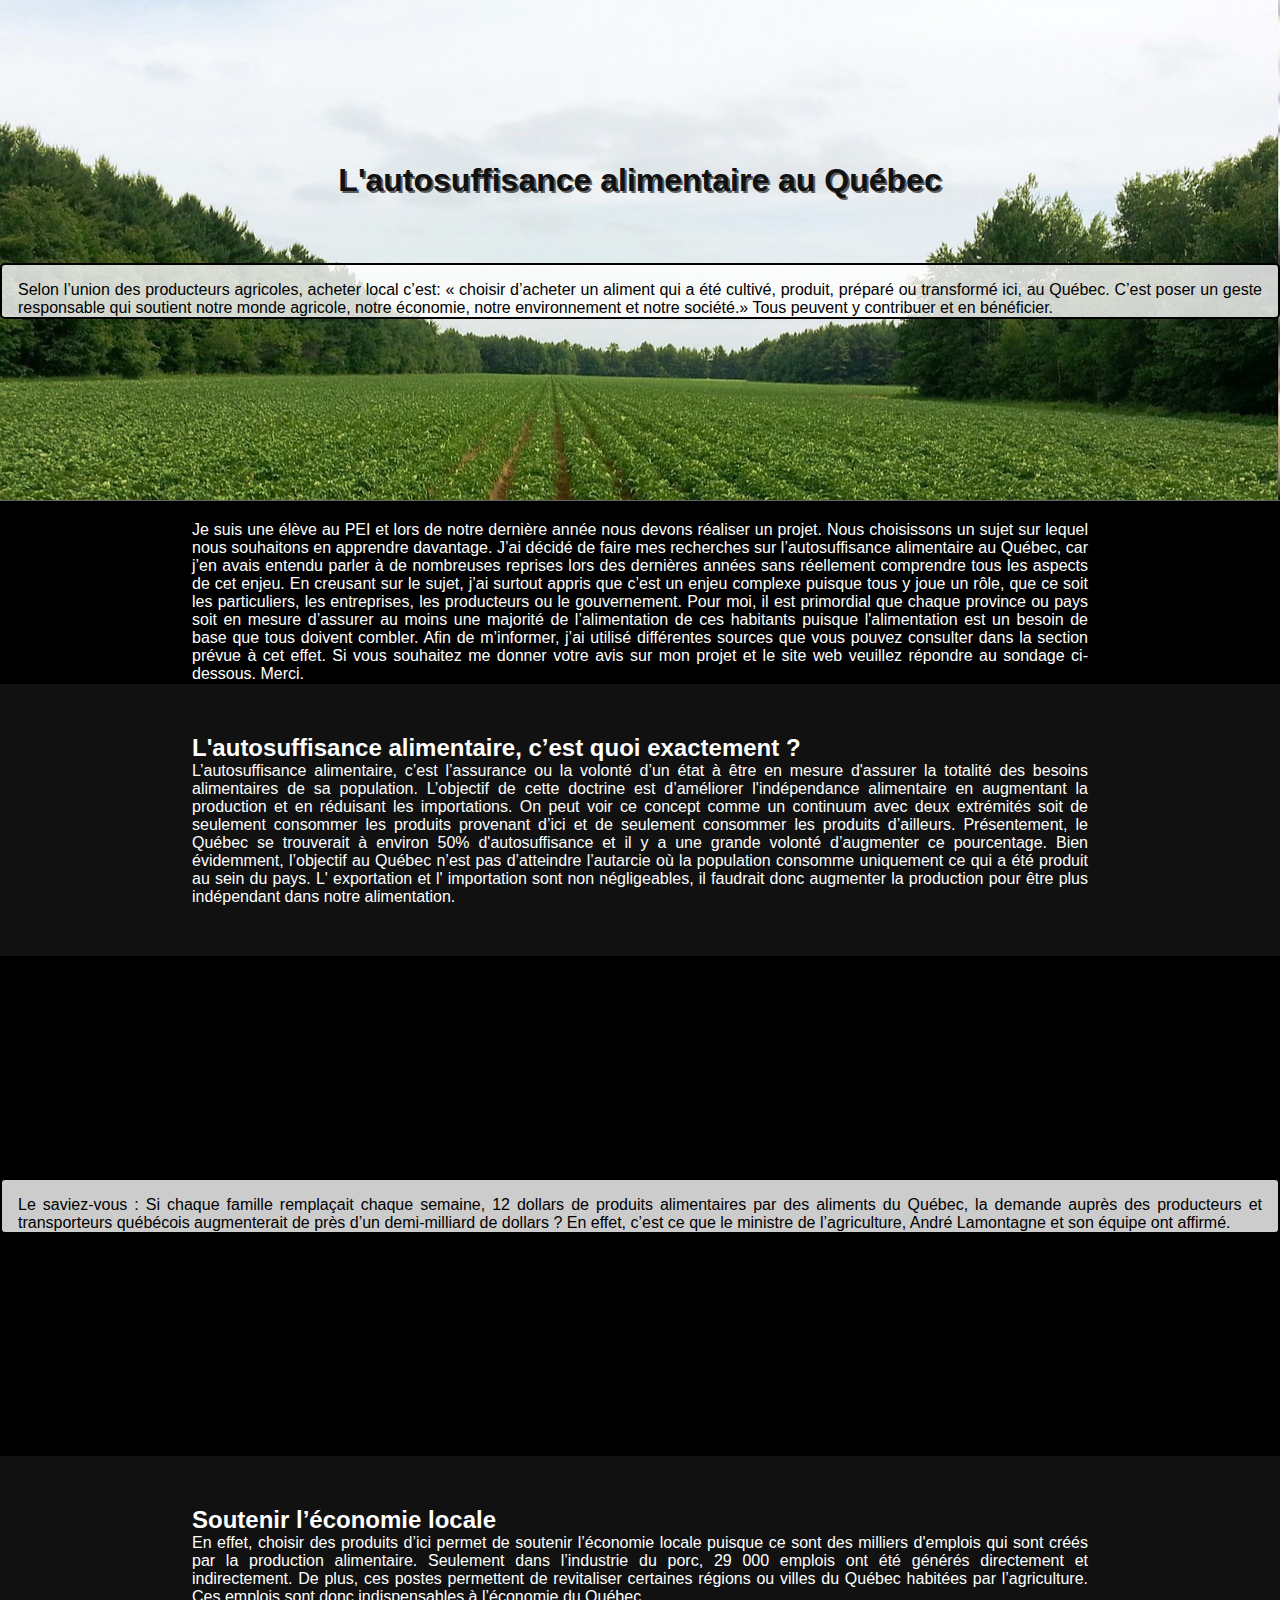
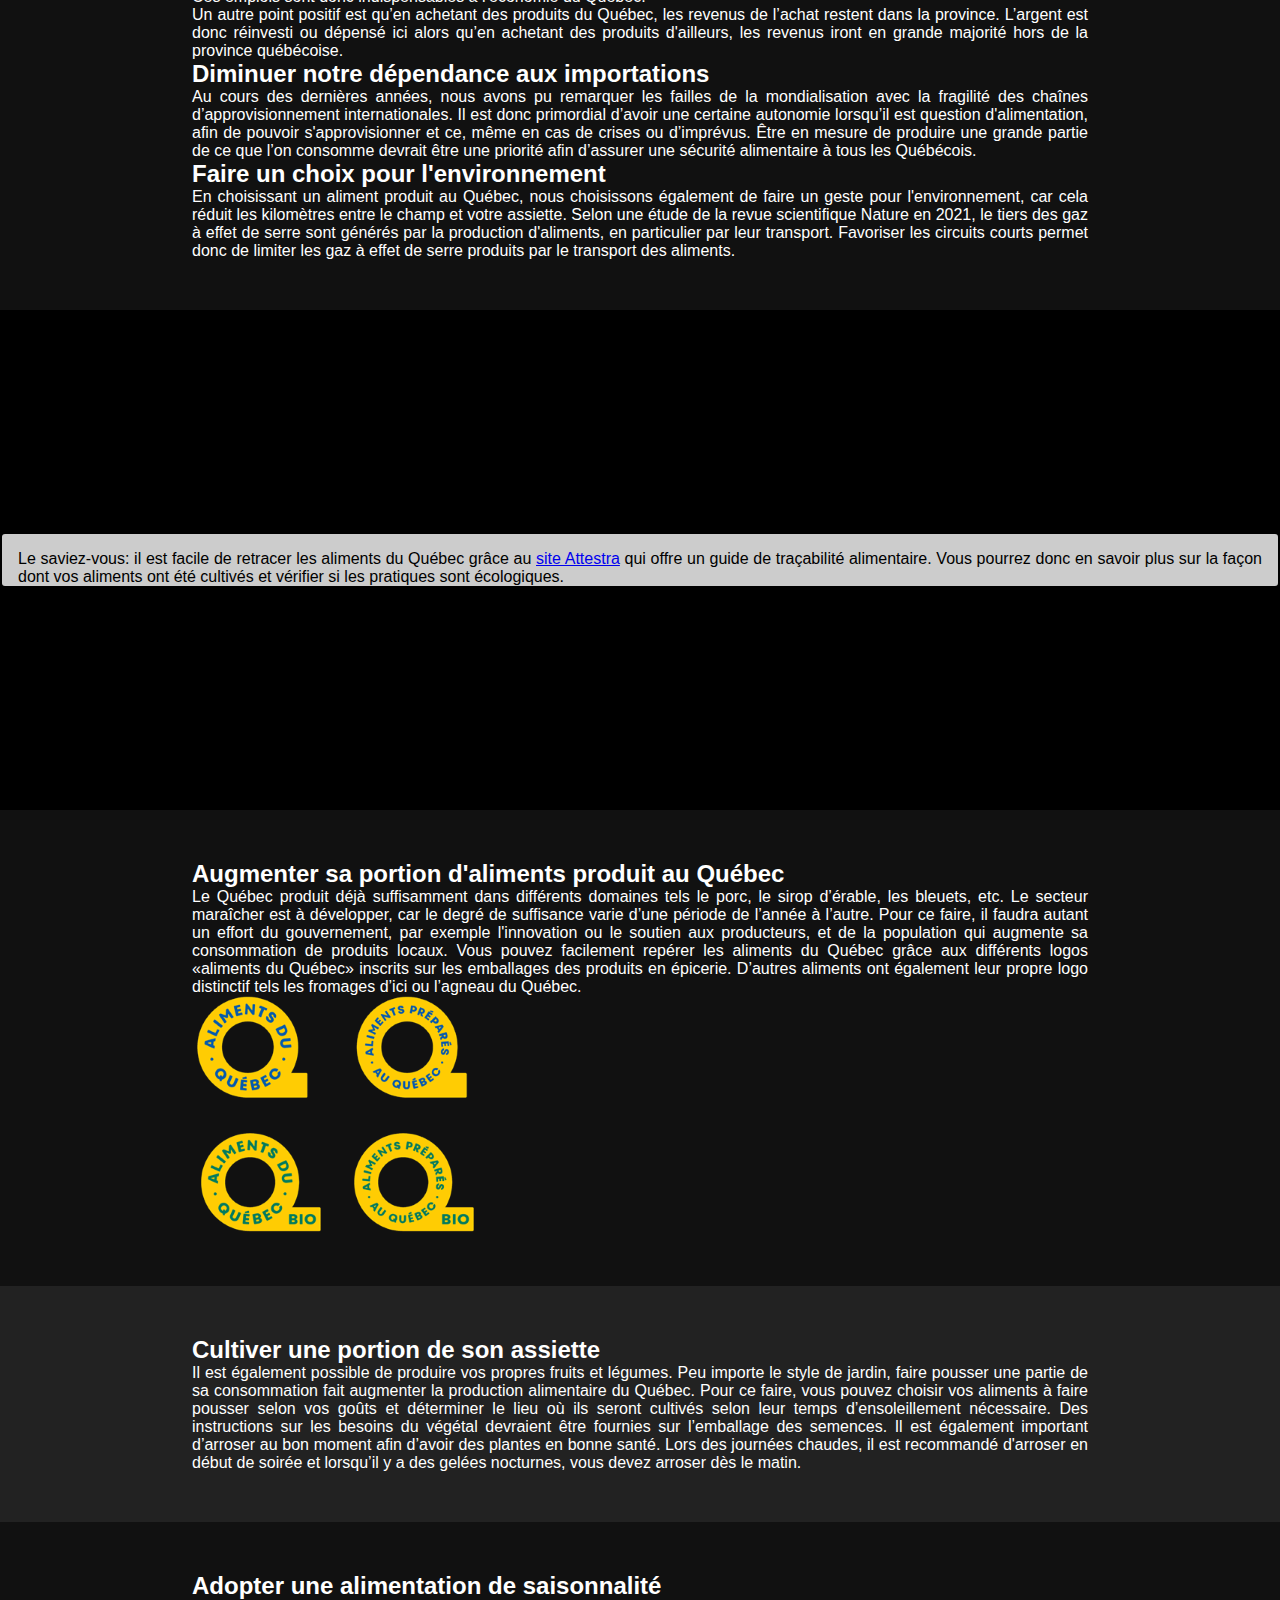
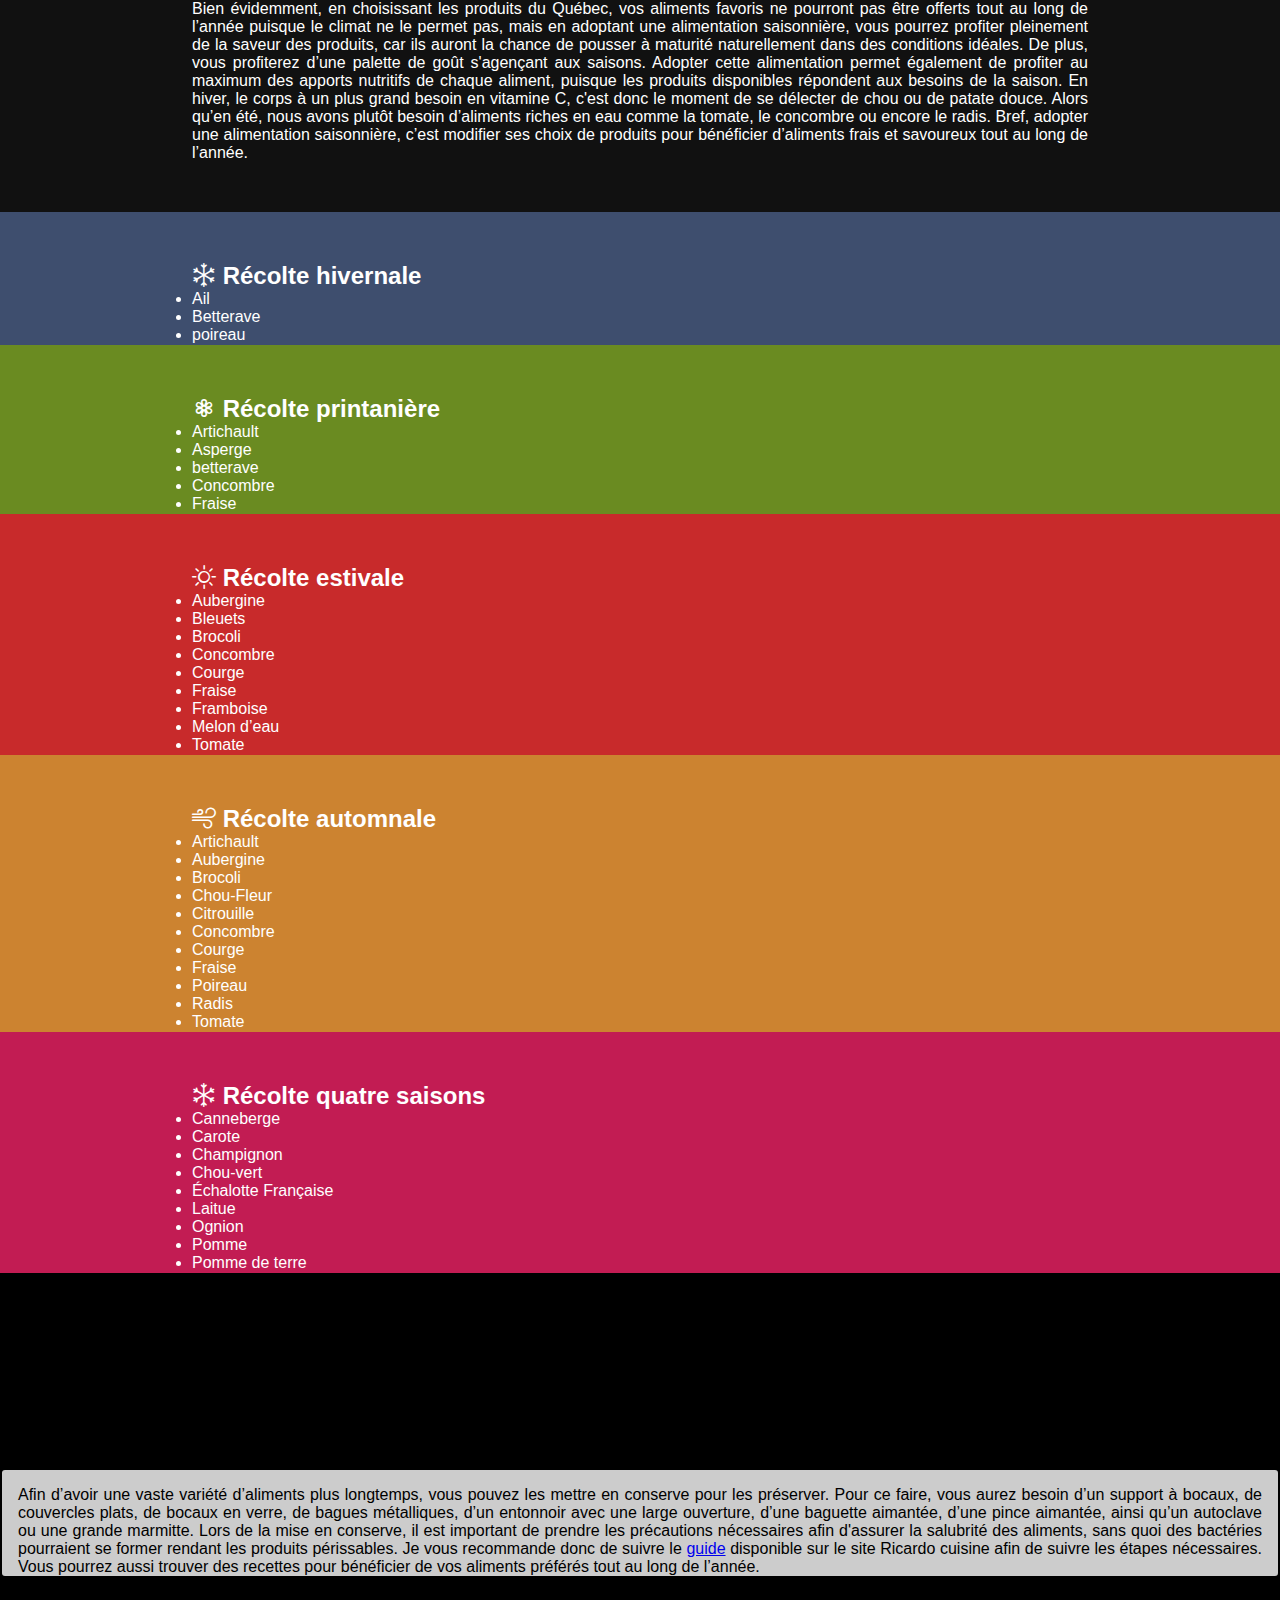
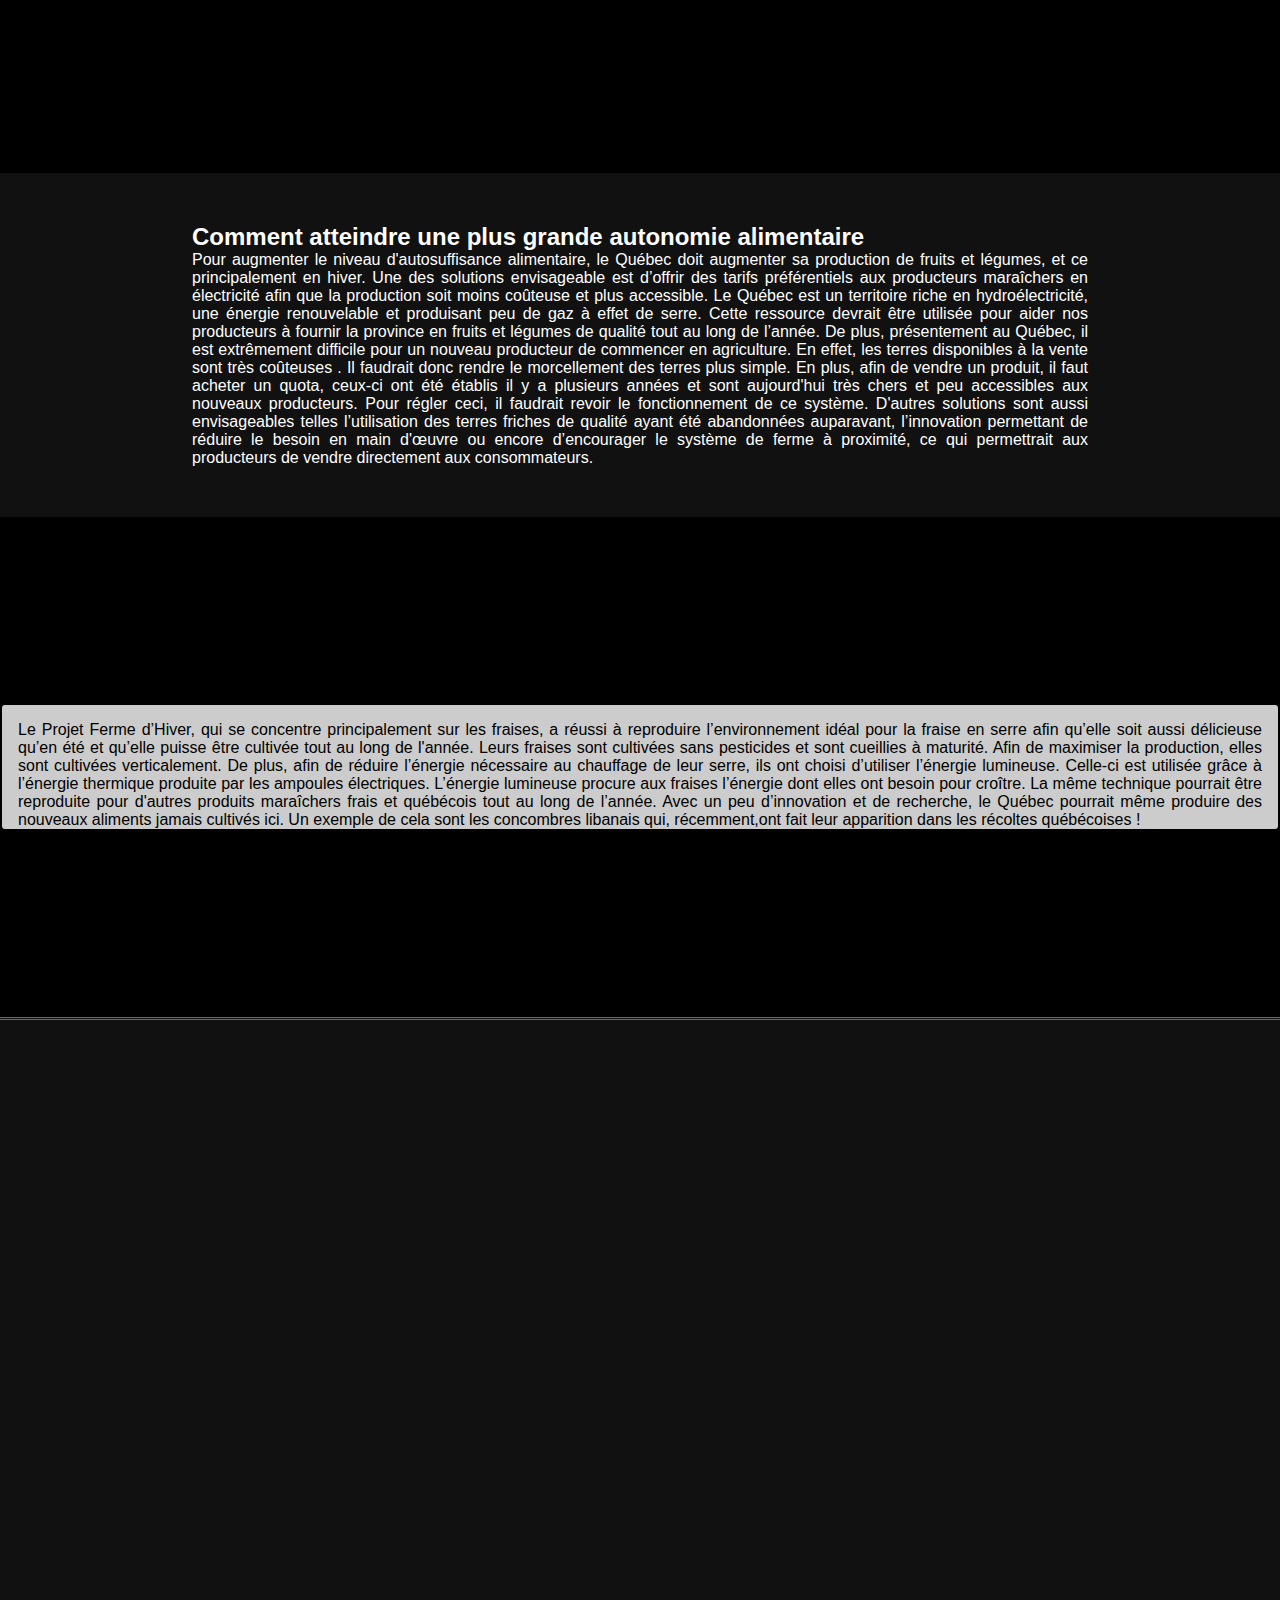
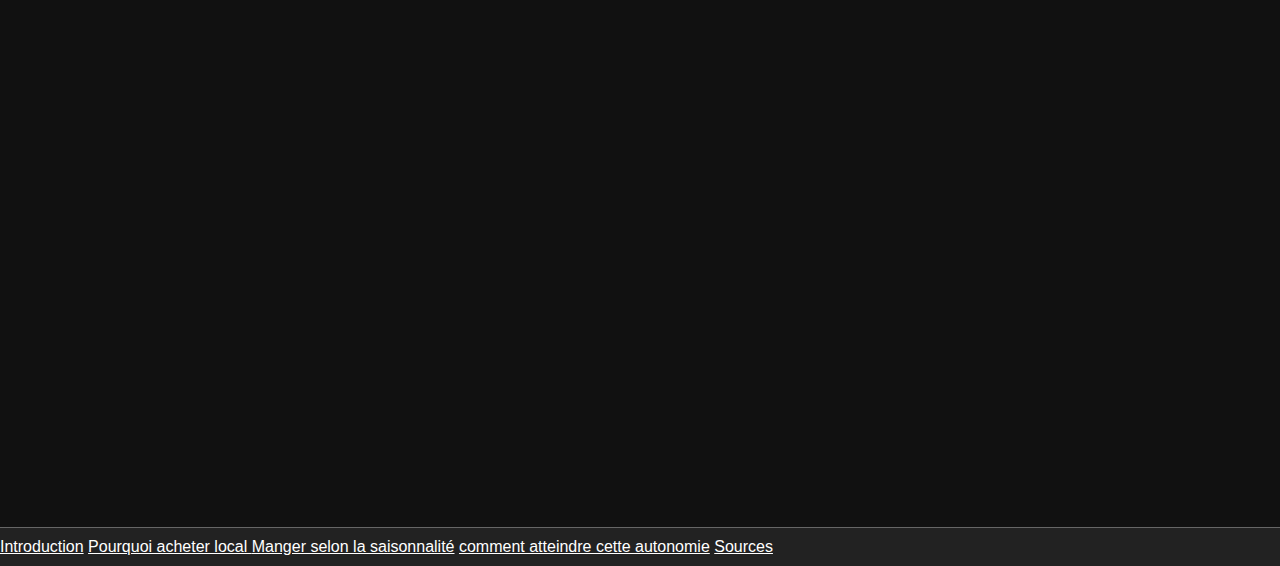
<file: index.html>
<!DOCTYPE html>
<html lang="en">
<head>
    <meta charset="UTF-8">
    <meta name="viewport" content="width=device-width, initial-scale=1.0">
    <title>Document</title>

    <link href="styles.css" rel="stylesheet" />
    <link href="https://cdn.jsdelivr.net/npm/bootstrap@5.3.2/dist/css/bootstrap.min.css" rel="stylesheet" integrity="sha384-T3c6CoIi6uLrA9TneNEoa7RxnatzjcDSCmG1MXxSR1GAsXEV/Dwwykc2MPK8M2HN" crossorigin="anonymous">
    <link rel="stylesheet" href="https://cdn.jsdelivr.net/npm/bootstrap-icons@1.11.1/font/bootstrap-icons.css">
    <script src="https://cdn.jsdelivr.net/npm/bootstrap@5.3.2/dist/js/bootstrap.bundle.min.js" integrity="sha384-C6RzsynM9kWDrMNeT87bh95OGNyZPhcTNXj1NW7RuBCsyN/o0jlpcV8Qyq46cDfL" crossorigin="anonymous"></script>
</head>
<body>    
    <section id="section01">        
        <section id="section01a" class="parallax-bg">
            <div class="row full-w">
                <div class="col-1 col-sm-3"></div>                                     
                <div class="col-10 col-sm-6">                    
                    <h1 class="title"> L'autosuffisance alimentaire au Québec</h1>
                    <div class="box">
                        <p>
                            Selon l’union des producteurs agricoles, acheter local c’est:                            
                            <span class="fst-italic fw-bold d-block mt-3 mb-3">
                                « choisir d’acheter un aliment qui a été cultivé, produit, préparé ou transformé ici, au Québec. 
                                C’est poser un geste responsable qui soutient notre monde agricole, notre économie, notre environnement et notre société.»
                            </span> 
                            Tous peuvent y contribuer et en bénéficier.

                        </p>    
                    </div>                
                </div>
                <div class="col-1 col-sm-3"></div>                     
            </div>
        </section> 
        
        <section id="section01b" class="text">            
                <div class="row mb-3">                
                    <p>
                        Je suis une élève au PEI et lors de notre dernière année nous devons réaliser un projet. 
                        Nous choisissons un sujet sur lequel nous souhaitons en apprendre davantage. 
                        J’ai décidé de faire mes recherches sur l’autosuffisance alimentaire au Québec, car j’en avais entendu parler à de nombreuses reprises lors des dernières années sans réellement comprendre tous les aspects de cet enjeu.  
                        En creusant sur le sujet, j’ai surtout appris que c’est un enjeu complexe puisque tous y joue un rôle, que ce soit les particuliers, les entreprises, les producteurs ou le gouvernement. 
                        Pour moi, il est primordial que chaque province ou pays soit en mesure d’assurer au moins une majorité de l’alimentation de ces habitants puisque l'alimentation est un besoin de base que tous doivent combler. 
                        Afin de m’informer, j’ai utilisé différentes sources que vous pouvez consulter dans la section prévue à cet effet. Si vous souhaitez me donner votre avis sur mon projet et le site web veuillez répondre au sondage ci-dessous. Merci.                     
                    </p>              
                </div>                
        </section>                  
          
        <section id="section01c" class="text">
            <div class="row mb-3">                
                <h2 class="fs-4 text-decoration-underline" >
                    L'autosuffisance alimentaire, c’est quoi exactement ?
                </h2>
                <p>
                    L’autosuffisance alimentaire, c’est l’assurance ou la volonté d’un état à être en mesure d'assurer la totalité des besoins alimentaires de sa population. 
                    L’objectif de cette doctrine est d’améliorer l'indépendance alimentaire en augmentant la production et en réduisant les importations. 
                    On peut voir ce concept comme un continuum avec deux extrémités soit de seulement consommer les produits provenant d’ici et de seulement consommer les produits d’ailleurs. 
                    Présentement, le Québec se trouverait à environ 50% d'autosuffisance et il y a une grande volonté d’augmenter ce pourcentage. Bien évidemment, l’objectif au Québec n’est pas d’atteindre l’autarcie où la population consomme uniquement ce qui a été produit au sein du pays. 
                    L' exportation et l' importation sont non négligeables, il faudrait donc augmenter la production pour être plus indépendant dans notre alimentation.
                </p>    
            </div>                  
        </section>
        
    </section>
    
    <section id="section02">
        <section id="section02a" class="parallax-bg">
            <div class="row full-w">
                <div class="col-1 col-sm-3"></div>
                <div class="col-10 col-sm-6">
                    <div class="box">
                        <p>
                            Le saviez-vous : Si chaque famille remplaçait chaque semaine, 12 dollars de produits alimentaires par des aliments du Québec, la demande auprès des producteurs et transporteurs québécois augmenterait de près d’un demi-milliard de dollars ? 
                            En effet, c’est ce que le ministre de l’agriculture, André Lamontagne et son équipe ont affirmé.
                        </p>    
                    </div>                
                </div>
                <div class="col-1 col-sm-3"></div>                     
            </div>
        </section>
        <section id="section02b" class="text">
            <div class="row mb-3">                
                <div class="col-md-6">
                    <h2 class="fs-4 text-decoration-underline">
                        Soutenir l’économie locale
                    </h2>
                    <p>    
                        En effet, choisir des produits d’ici permet de soutenir l’économie locale puisque ce sont des milliers d'emplois qui sont créés par la production alimentaire. 
                        Seulement dans l’industrie du porc, 29 000 emplois ont été générés directement et indirectement. 
                        De plus, ces postes permettent de revitaliser certaines régions ou villes du Québec habitées par l’agriculture. Ces emplois sont donc indispensables à l’économie du Québec.                      
                    </p>        
                    <p>    
                        Un autre point positif est qu’en achetant des produits du Québec, les revenus de l’achat restent dans la province. 
                        L’argent est donc réinvesti ou dépensé ici alors qu’en achetant des produits d'ailleurs, les revenus iront en grande majorité hors de la province québécoise.  
 
                    </p>                            
                </div>
                <div class="col-md-6">
                    <h2 class="fs-4 text-decoration-underline">
                        Diminuer notre dépendance aux importations
                    </h2>
                    <p>
                        Au cours des dernières années, nous avons pu remarquer les failles de la mondialisation avec la fragilité des chaînes d’approvisionnement internationales. 
                        Il est donc primordial d’avoir une certaine autonomie lorsqu’il est question d'alimentation, afin de pouvoir s'approvisionner et ce, même en cas de crises ou d’imprévus. 
                        Être en mesure de produire une grande partie de ce que l’on consomme devrait être une priorité afin d’assurer une sécurité alimentaire à tous les Québécois.      
                    </p>

                    <h2 class="fs-4 text-decoration-underline">
                        Faire un choix pour l'environnement
                    </h2>
                    <p>
                        En choisissant un aliment produit au Québec, nous choisissons également de faire un geste pour l'environnement, car cela réduit les kilomètres entre le champ et votre assiette. 
                        Selon une étude de la revue scientifique Nature en 2021, le tiers des gaz à effet de serre sont générés par la production d'aliments, en particulier par leur transport. 
                        Favoriser les circuits courts permet donc de limiter les gaz à effet de serre produits par le transport des aliments.  
                    </p>                                                                                
                </div>
            </div>                
        </section>        
        <section id="section02c" class="parallax-bg">
            <div class="row full-w">
                <div class="col-1 col-sm-3"></div>
                <div class="col-10 col-sm-6">
                    <div class="box">
                        <p>
                            Le saviez-vous: il est facile de retracer les aliments du Québec grâce au 
                            <a href="https://attestra.com/tracabilite/" target="_blank">site Attestra</a> qui offre un guide de traçabilité alimentaire. 
                            Vous pourrez donc en savoir plus sur la façon dont vos aliments ont été cultivés et vérifier si les pratiques sont écologiques.                            
                        </p>    
                    </div>                
                </div>
                <div class="col-1 col-sm-3"></div>                     
            </div>
        </section>
    </section>
    
    <section id="section03">

        <section id="section03a" class="text">
            
            <div class="row mb-3">                
                <div class="col-md-6">
                    <h2 class="fs-4 text-decoration-underline" >
                        Augmenter sa portion d'aliments produit au Québec
                    </h2>                    
                    <p>    
                        Le Québec produit déjà suffisamment dans différents domaines tels le porc, le sirop d’érable, les bleuets, etc. 
                        Le secteur maraîcher est à développer, car le degré de suffisance varie d’une période de l’année à l’autre. 
                        Pour ce faire, il faudra autant un effort du gouvernement, par exemple l'innovation ou le soutien aux producteurs, et de la population qui augmente sa consommation de produits locaux. 
                        Vous pouvez facilement repérer les aliments du Québec grâce aux différents logos «aliments du Québec» inscrits sur les emballages des produits en épicerie. 
                        D’autres aliments ont également leur propre logo distinctif tels les fromages d’ici ou l’agneau du Québec.        
                    </p>        
                </div>
                <div class="col-md-6">
                    <img class="img-fluid mx-auto d-block" src="assets/images/4logos.png" />                                   
                </div>
            </div>    
        </section>

        <section id="section03b" class="text">
            <div class="row mb-3">
                <h2 class="fs-4 text-decoration-underline" >
                    Cultiver une portion de son assiette 
                </h2>                
                <p>
                    Il est également possible de produire vos propres fruits et légumes. 
                    Peu importe le style de jardin, faire pousser une partie de sa consommation fait augmenter la production alimentaire du Québec. 
                    Pour ce faire, vous pouvez choisir vos aliments à faire pousser selon vos goûts et déterminer le lieu où ils seront cultivés selon leur temps d’ensoleillement nécessaire. 
                    Des instructions sur les besoins du végétal devraient être fournies sur l’emballage des semences. Il est également important d’arroser au bon moment afin d’avoir des plantes en bonne santé.  
                    Lors des journées chaudes, il est recommandé d'arroser en début de soirée et lorsqu’il y a des gelées nocturnes, vous devez arroser dès le matin.
                                      
                </p>    
            </div>                
        </section>   

        <section id="section03c" class="text">
            <div class="row mb-3">                
                <h2 class="fs-4 text-decoration-underline" >
                    Adopter une alimentation de saisonnalité
                </h2>                
                <p>
                    Bien évidemment, en choisissant les produits du Québec, vos aliments favoris ne pourront pas être offerts tout au long de l’année puisque le climat ne le permet pas, mais en adoptant une alimentation saisonnière, vous pourrez profiter pleinement de la saveur des produits, car ils auront la chance de pousser à maturité naturellement dans des conditions idéales. 
                    De plus, vous profiterez d’une palette de goût s'agençant aux saisons. 
                    Adopter cette alimentation permet également de profiter au maximum des apports nutritifs de chaque aliment, puisque les produits disponibles répondent aux besoins de la saison. 
                    En hiver, le corps à un plus grand besoin en vitamine C, c'est donc le moment de se délecter de chou ou de patate douce. Alors qu’en été, nous avons plutôt besoin d’aliments riches en eau comme la tomate, le concombre ou encore le radis. 
                    Bref, adopter une alimentation saisonnière, c’est modifier ses choix de produits pour bénéficier d’aliments frais et savoureux tout au long de l’année.                     
                </p>
            </div>                
        </section> 
        <section id="section03d" class="text">
            <h2><i class="bi bi-snow"></i> Récolte hivernale</h2>
            <hr />
            <div class="row mb-3">                
                <div class="col">
                    <ul class="row">

                        <li class="col-md-4 col-sm-6">Ail</li>                    
                        <li class="col-md-4 col-sm-6">Betterave</li>                    
                        <li class="col-md-4 col-sm-6">poireau</li>                    
                               
                    </ul>
                </div>
            <div>                
        </section>                             
        <section id="section03e" class="text">
            <h2><i class="bi bi-flower3"></i> Récolte printanière</h2>
            <hr />
            <div class="row mb-3">                
                <div class="col">
                    <ul class="row">

                        <li class="col-md-4 col-sm-6">Artichault</li>
                        <li class="col-md-4 col-sm-6">Asperge</li>                    
                        <li class="col-md-4 col-sm-6">betterave</li>                                        
                        <li class="col-md-4 col-sm-6">Concombre</li>                    
                        <li class="col-md-4 col-sm-6">Fraise</li>                           
                                  
                    </ul>
                </div>
            <div>                
        </section>                              
        <section id="section03f" class="text">
            <h2><i class="bi bi-brightness-high"></i> Récolte estivale</h2>
            <hr />
            <div class="row mb-3">                
                <div class="col">
                    <ul class="row">

                        <li class="col-md-4 col-sm-6">Aubergine </li>                    
                        <li class="col-md-4 col-sm-6">Bleuets</li>                    
                        <li class="col-md-4 col-sm-6">Brocoli</li>                     
                        <li class="col-md-4 col-sm-6">Concombre</li>                    
                        <li class="col-md-4 col-sm-6">Courge</li>                                       
                        <li class="col-md-4 col-sm-6">Fraise</li>                    
                        <li class="col-md-4 col-sm-6">Framboise</li>                           
                        <li class="col-md-4 col-sm-6">Melon d’eau</li>  
                        <li class="col-md-4 col-sm-6">Tomate</li>              
                    </ul>
                </div>
            <div>                
        </section>                              
        <section id="section03g" class="text">
            <h2><i class="bi bi-wind"></i> Récolte automnale</h2>
            <hr />
            <div class="row mb-3">                
                <div class="col">
                    <ul class="row">
                        <li class="col-md-4 col-sm-6">Artichault</li>
                        <li class="col-md-4 col-sm-6">Aubergine</li>                    
                        <li class="col-md-4 col-sm-6">Brocoli</li>                                       
                        <li class="col-md-4 col-sm-6">Chou-Fleur</li>                    
                        <li class="col-md-4 col-sm-6">Citrouille</li>                    
                        <li class="col-md-4 col-sm-6">Concombre</li>                    
                        <li class="col-md-4 col-sm-6">Courge</li>                                      
                        <li class="col-md-4 col-sm-6">Fraise</li> 
                        <li class="col-md-4 col-sm-6">Poireau</li>                    
                        <li class="col-md-4 col-sm-6">Radis</li>                     
                        <li class="col-md-4 col-sm-6">Tomate</li>                                                        
                    </ul>
                </div>
        </section>        
                
        <section id="section03i" class="text">
            <h2><i class="bi bi-snow"></i> Récolte quatre saisons</h2>
            <hr />
            <div class="row mb-3">                
                <div class="col">
                    <ul class="row">
                        <li class="col-md-4 col-sm-6">Canneberge</li>                    
                        <li class="col-md-4 col-sm-6">Carote</li>                    
                        <li class="col-md-4 col-sm-6">Champignon</li> 
                        <li class="col-md-4 col-sm-6">Chou-vert</li>                    
                        <li class="col-md-4 col-sm-6">Échalotte Française</li>
                        <li class="col-md-4 col-sm-6">Laitue</li>                    
                        <li class="col-md-4 col-sm-6">Ognion</li>
                        <li class="col-md-4 col-sm-6">Pomme</li>
                        <li class="col-md-4 col-sm-6">Pomme de terre</li>                    
                                       
                    </ul>
                </div>

        </section>                                            
        <section id="section03h" class="parallax-bg">
            <div class="row full-w">
                <div class="col-1 col-sm-3"></div>                                     
                <div class="col-10 col-sm-6">                    
                    <div class="box">
                        <p>
                         Afin d’avoir une vaste variété d’aliments plus longtemps, vous pouvez les mettre en conserve pour les préserver. 
                         Pour ce faire, vous aurez besoin d’un support à bocaux, de couvercles plats, de bocaux en verre, de bagues métalliques, d’un entonnoir avec une large ouverture, d’une baguette aimantée, d’une pince aimantée, ainsi qu’un autoclave ou une grande marmitte. 
                         Lors de la mise en conserve, il est important de prendre les précautions nécessaires afin d'assurer la salubrité des aliments, sans quoi des bactéries pourraient se former rendant les produits périssables. 
                         Je vous recommande donc de suivre le <a href="https://www.ricardocuisine.com/chroniques/chimie-alimentaire/614-petit-guide-de-la-mise-en-conserve" target="_blank">guide</a> disponible sur le site Ricardo cuisine afin de suivre les étapes nécessaires.
                         Vous pourrez aussi trouver des recettes pour bénéficier de vos aliments préférés tout au long de l’année. 
                    </div>                
                </div>
                <div class="col-1 col-sm-3"></div>                     
            </div>
        </section>          
    </section>

    <section id="section04">
        <section id="section03a" class="text">
            <div class="row mb-3">                
                <h2 class="fs-4 text-decoration-underline" >
                    Comment atteindre une plus grande autonomie alimentaire

                </h2>                
                <p>
                    Pour augmenter le niveau d'autosuffisance alimentaire, le Québec doit augmenter sa production de fruits et légumes, et ce principalement en hiver. 
                    Une des solutions envisageable est d’offrir des tarifs préférentiels aux producteurs maraîchers en électricité afin que la production soit moins coûteuse et plus accessible. Le Québec est un territoire riche en hydroélectricité, une énergie renouvelable et produisant peu de gaz à effet de serre. 
                    Cette ressource devrait être utilisée pour aider nos producteurs à fournir la province en fruits et légumes de qualité tout au long de l’année. De plus, présentement au Québec, il est extrêmement difficile pour un nouveau producteur de commencer en agriculture. 
                    En effet, les terres disponibles à la vente sont très coûteuses . Il faudrait donc rendre le morcellement des terres plus simple. En plus, afin de vendre un produit, il faut acheter un quota, ceux-ci ont été établis il y a plusieurs années et sont aujourd'hui très chers et peu accessibles aux nouveaux producteurs. 
                    Pour régler ceci, il faudrait revoir le fonctionnement de ce système. D'autres solutions sont aussi envisageables telles l’utilisation des terres friches de qualité ayant été abandonnées auparavant, l’innovation permettant de réduire le besoin en main d'œuvre ou encore d’encourager le système de ferme à proximité, ce qui permettrait aux producteurs de vendre directement aux consommateurs.                              
                </p>
            </div>                
        </section>  
        <section id="section04a" class="parallax-bg">
            <div class="row full-w">
                <div class="col-1 col-sm-3"></div>                                     
                <div class="col-10 col-sm-6">                    
                    <div class="box">
                        <p>
                        Le Projet Ferme d’Hiver, qui se concentre principalement sur les fraises, a réussi à reproduire l’environnement idéal pour la fraise en serre afin qu’elle soit aussi délicieuse qu’en été et qu’elle puisse être cultivée tout au long de l'année. 
                        Leurs fraises sont cultivées sans pesticides et sont cueillies à maturité. Afin de maximiser la production, elles sont cultivées verticalement. 
                        De plus, afin de réduire l’énergie nécessaire au chauffage de leur serre, ils ont choisi d’utiliser l’énergie lumineuse. Celle-ci est utilisée grâce à l’énergie thermique produite par les ampoules électriques. 
                        L’énergie lumineuse procure aux fraises l’énergie dont elles ont besoin pour croître. La même technique pourrait être reproduite pour d'autres produits maraîchers frais et québécois tout au long de l’année. Avec un peu d’innovation et de recherche, le Québec pourrait même produire des nouveaux aliments jamais cultivés ici. 
                        Un exemple de cela sont les concombres libanais qui, récemment,ont fait leur apparition dans les récoltes québécoises ! 
                        </p>                                              
                    </div>                
                </div>
                <div class="col-1 col-sm-3"></div>                     
            </div>
        </section>           
    </section>

 <section id="section05">
    <section id="section05a">
        <section id="section05a" class="text">            
            <div class="row mb-3">
                <iframe src="https://docs.google.com/forms/d/e/1FAIpQLSebnKQ1FJDRlhJNNklECHXkO6WFZBpNT28ag0KgJkfCkjOT-Q/viewform?embedded=true" 
                width="700" height="1100" frameborder="0" marginheight="0" marginwidth="0">Chargement…<iframe> frameborder="0" marginheight="0" marginwidth="0" scrolling="no">Chargement…</iframe>               
            </div>                
        </section>                  
    </section>

</section>         
    <footer>
        <nav class="nav justify-content-center">
            <a class="nav-link" href="index.html#section01">Introduction</a>
            <a class="nav-link" href="index.html#section02">Pourquoi acheter local </a>
            <a class="nav-link" href="index.html#section03">Manger selon la saisonnalité</a>
            <a class="nav-link" href="index.html#section04">comment atteindre cette autonomie</a>
            <a class="nav-link" href="source.html">Sources</a>
          </nav>                
    </footer>

</body>
</html>
</file>
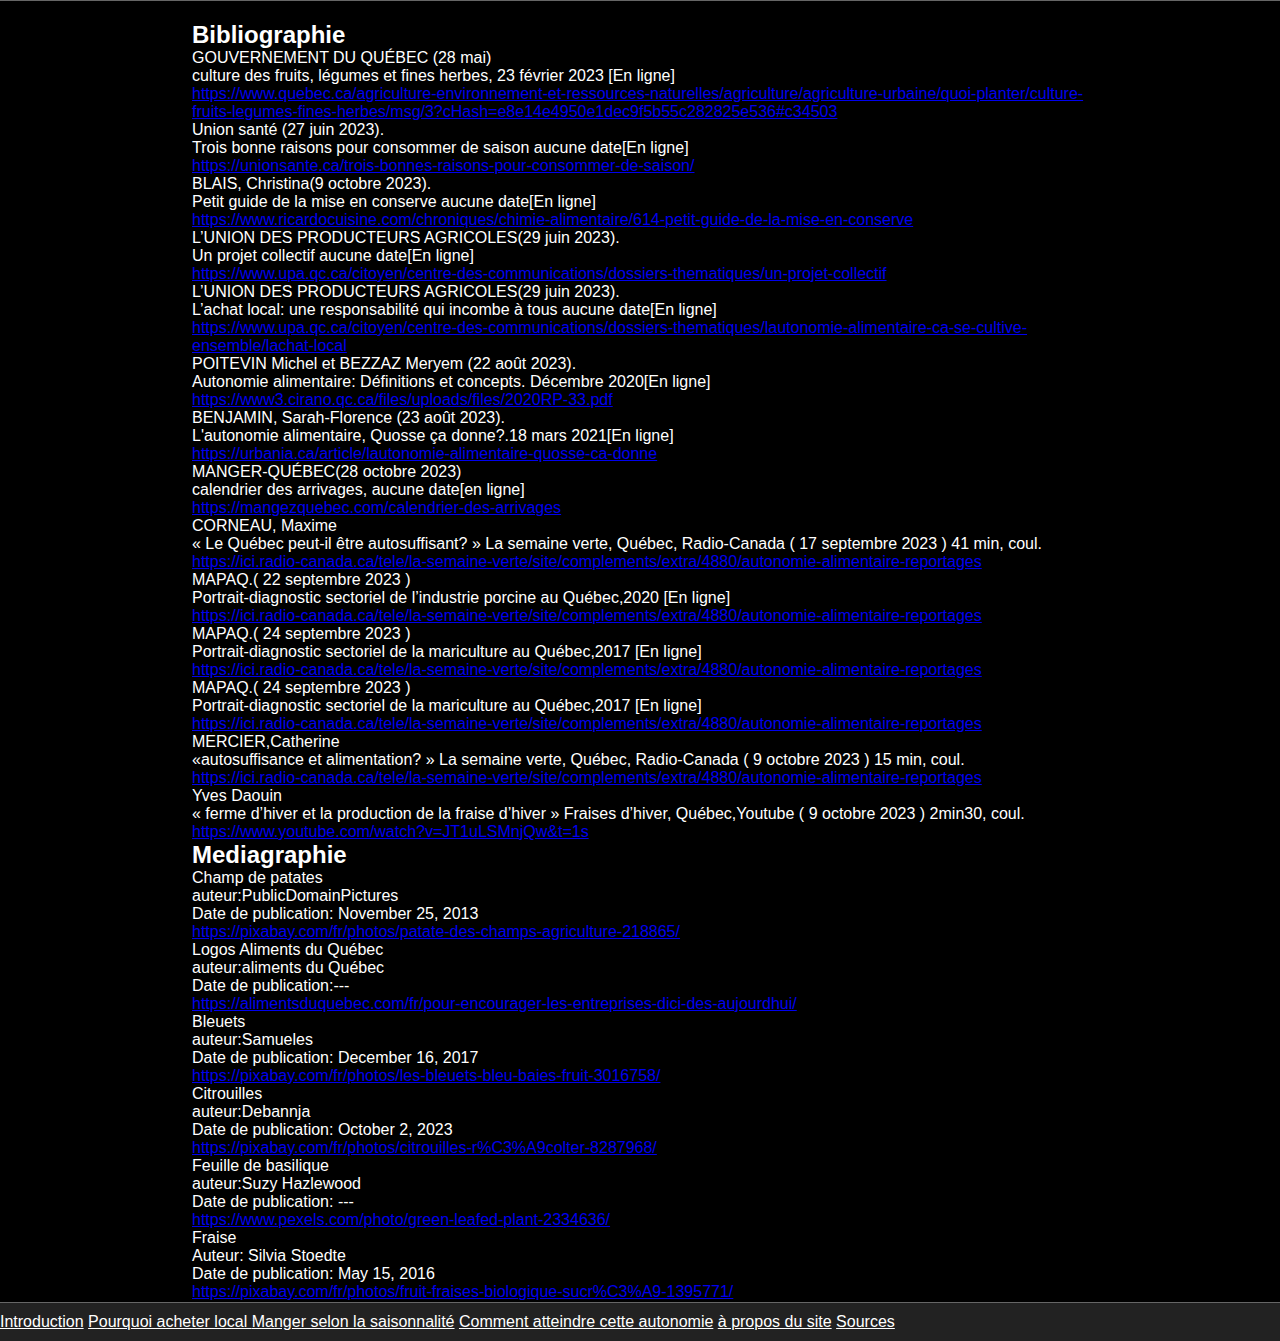
<file: source.html>
<!DOCTYPE html>
<html lang="en">
<head>
    <meta charset="UTF-8">
    <meta name="viewport" content="width=device-width, initial-scale=1.0">
    <title>Document</title>

    <link href="styles.css" rel="stylesheet" />

    <link href="https://cdn.jsdelivr.net/npm/bootstrap@5.3.2/dist/css/bootstrap.min.css" rel="stylesheet" integrity="sha384-T3c6CoIi6uLrA9TneNEoa7RxnatzjcDSCmG1MXxSR1GAsXEV/Dwwykc2MPK8M2HN" crossorigin="anonymous">
    <link rel="stylesheet" href="https://cdn.jsdelivr.net/npm/bootstrap-icons@1.11.1/font/bootstrap-icons.css">
    <script src="https://cdn.jsdelivr.net/npm/bootstrap@5.3.2/dist/js/bootstrap.bundle.min.js" integrity="sha384-C6RzsynM9kWDrMNeT87bh95OGNyZPhcTNXj1NW7RuBCsyN/o0jlpcV8Qyq46cDfL" crossorigin="anonymous"></script>

</head>
<body>
    
    <section id="section01">
                
        <section id="section01b" class="text">
            <div class="row">                
                <div class="col-12 col-lg-6">
                    <h2 class="fs-4 text-decoration-underline">
                        Bibliographie
                    </h2>                                            
                    <div class="text-break">                                            
                        GOUVERNEMENT DU QUÉBEC (28 mai)
                        <br />
                        culture des fruits, légumes et fines herbes, 23 février 2023 [En ligne]
                        <br />
                        <a href="https://www.quebec.ca/agriculture-environnement-et-ressources-naturelles/agriculture/agriculture-urbaine/quoi-planter/culture-fruits-legumes-fines-herbes/msg/3?cHash=e8e14e4950e1dec9f5b55c282825e536#c34503" target="_blank">
                            https://www.quebec.ca/agriculture-environnement-et-ressources-naturelles/agriculture/agriculture-urbaine/quoi-planter/culture-fruits-legumes-fines-herbes/msg/3?cHash=e8e14e4950e1dec9f5b55c282825e536#c34503    
                        </a>                        
                    </div>
                    <hr />

                    <div class="text-break">                                            
                        Union santé (27 juin 2023).
                        <br />
                        Trois bonne raisons pour consommer de saison aucune date[En ligne]  
                        <br />
                        <a href="https://unionsante.ca/trois-bonnes-raisons-pour-consommer-de-saison/" target="_blank">
                            https://unionsante.ca/trois-bonnes-raisons-pour-consommer-de-saison/
                        </a>                        
                    </div>   
                    <hr />

                    <div class="text-break">                                            
                        BLAIS, Christina(9 octobre 2023).
                        <br />
                        Petit guide de la mise en conserve aucune date[En ligne]
                        <br />
                        <a href="https://www.ricardocuisine.com/chroniques/chimie-alimentaire/614-petit-guide-de-la-mise-en-conserve" target="_blank">
                            https://www.ricardocuisine.com/chroniques/chimie-alimentaire/614-petit-guide-de-la-mise-en-conserve
                        </a>                        
                    </div> 
                    <hr />

                    <div class="text-break">                                            
                        L’UNION DES PRODUCTEURS AGRICOLES(29 juin 2023).
                        <br />
                        Un projet collectif aucune date[En ligne] 
                        <br />
                        <a href="https://www.upa.qc.ca/citoyen/centre-des-communications/dossiers-thematiques/un-projet-collectif 
                         " target="_blank">
                         https://www.upa.qc.ca/citoyen/centre-des-communications/dossiers-thematiques/un-projet-collectif 

                        </a>                        
                    </div> 
                    <hr />
                    
                    <div class="text-break">                                            
                        L’UNION DES PRODUCTEURS AGRICOLES(29 juin 2023).
                        <br />
                        L’achat local: une responsabilité qui incombe à tous aucune date[En ligne]
                        <br />
                        <a href="https://www.upa.qc.ca/citoyen/centre-des-communications/dossiers-thematiques/lautonomie-alimentaire-ca-se-cultive-ensemble/lachat-local
                         " target="_blank">
                         https://www.upa.qc.ca/citoyen/centre-des-communications/dossiers-thematiques/lautonomie-alimentaire-ca-se-cultive-ensemble/lachat-local

                        </a>                        
                    </div> 
                    <hr />

                    <div class="text-break">                                            
                        POITEVIN Michel et BEZZAZ Meryem (22 août 2023). 
                        <br />
                        Autonomie alimentaire: Définitions et concepts. Décembre 2020[En ligne] 
                        <br />
                        <a href="https://www3.cirano.qc.ca/files/uploads/files/2020RP-33.pdf" target="_blank">
                            https://www3.cirano.qc.ca/files/uploads/files/2020RP-33.pdf

                        </a>                        
                    </div> 
                    <hr />

                    <div class="text-break">                                            
                        BENJAMIN, Sarah-Florence (23 août 2023). 
                        <br />
                        L'autonomie alimentaire, Quosse ça donne?.18 mars 2021[En ligne] 

                        <br />
                        <a href="https://urbania.ca/article/lautonomie-alimentaire-quosse-ca-donne" target="_blank">
                            https://urbania.ca/article/lautonomie-alimentaire-quosse-ca-donne
                        </a>                        
                    </div> 
                    <hr />

                    <div class="text-break">                                            
                        MANGER-QUÉBEC(28 octobre 2023) 
                        <br />
                        calendrier des arrivages, aucune date[en ligne]

                        <br />
                        <a href="https://mangezquebec.com/calendrier-des-arrivages" target="_blank">
                            https://mangezquebec.com/calendrier-des-arrivages

                        </a>                        
                    </div> 
                    <hr />

                    <div class="text-break">                                            
                        CORNEAU, Maxime
                        <br />
                        « Le Québec peut-il être autosuffisant? » La semaine verte, Québec, Radio-Canada ( 17 septembre 2023 ) 41 min, coul. 

                        <br />
                        <a href="https://ici.radio-canada.ca/tele/la-semaine-verte/site/complements/extra/4880/autonomie-alimentaire-reportages" target="_blank">
                            https://ici.radio-canada.ca/tele/la-semaine-verte/site/complements/extra/4880/autonomie-alimentaire-reportages

                        </a>                        
                    </div> 
                    <hr />

                    <div class="text-break">                                            
                        MAPAQ.( 22 septembre 2023 )
                        <br />
                        Portrait-diagnostic sectoriel de l’industrie porcine au Québec,2020 [En ligne] 

                        <br />
                        <a href="https://ici.radio-canada.ca/tele/la-semaine-verte/site/complements/extra/4880/autonomie-alimentaire-reportages" target="_blank">
                            https://ici.radio-canada.ca/tele/la-semaine-verte/site/complements/extra/4880/autonomie-alimentaire-reportages

                        </a>                        
                    </div> 
                    <hr />

                    <div class="text-break">                                            
                        MAPAQ.( 24 septembre 2023 )
                        <br />
                        Portrait-diagnostic sectoriel de la mariculture au Québec,2017 [En ligne]  

                        <br />
                        <a href="https://ici.radio-canada.ca/tele/la-semaine-verte/site/complements/extra/4880/autonomie-alimentaire-reportages" target="_blank">
                            https://ici.radio-canada.ca/tele/la-semaine-verte/site/complements/extra/4880/autonomie-alimentaire-reportages

                        </a>                        
                    </div> 
                    <hr /> 

                    <div class="text-break">                                            
                        MAPAQ.( 24 septembre 2023 )
                        <br />
                        Portrait-diagnostic sectoriel de la mariculture au Québec,2017 [En ligne]  

                        <br />
                        <a href="https://ici.radio-canada.ca/tele/la-semaine-verte/site/complements/extra/4880/autonomie-alimentaire-reportages" target="_blank">
                            https://ici.radio-canada.ca/tele/la-semaine-verte/site/complements/extra/4880/autonomie-alimentaire-reportages

                        </a>                        
                    </div> 
                    <hr /> 

                    <div class="text-break">                                            
                        MERCIER,Catherine
                        <br />
                        «autosuffisance et alimentation? » La semaine verte, Québec, Radio-Canada ( 9 octobre 2023 ) 15 min, coul.

                        <br />
                        <a href="https://ici.radio-canada.ca/tele/la-semaine-verte/site/complements/extra/4880/autonomie-alimentaire-reportages" target="_blank">
                            https://ici.radio-canada.ca/tele/la-semaine-verte/site/complements/extra/4880/autonomie-alimentaire-reportages

                        </a>                        
                    </div> 
                    <hr /> 

                    <div class="text-break">                                            
                        Yves Daouin
                        <br />
                        « ferme d’hiver et la production de la fraise d’hiver » Fraises d’hiver, Québec,Youtube ( 9 octobre 2023 ) 2min30, coul.


                        <br />
                        <a href="https://www.youtube.com/watch?v=JT1uLSMnjQw&t=1s" target="_blank">
                            https://www.youtube.com/watch?v=JT1uLSMnjQw&t=1s

                        </a>                        
                    </div> 
                    <hr /> 
                   

                </div>
                

                

                
                <div class="col-12 col-lg-6">
                    <h2 class="fs-4 text-decoration-underline">
                        Mediagraphie
                    </h2>
                                                                
                    <div class="text-break">                                            
                        Champ de patates
                        <br />
                        auteur:PublicDomainPictures
                        <br />
                        Date de publication: November 25, 2013     
                        <br />
                        <a href="https://pixabay.com/fr/photos/patate-des-champs-agriculture-218865/" target="_blank">
                            https://pixabay.com/fr/photos/patate-des-champs-agriculture-218865/    
                        </a>                        
                    </div>                        
                    <hr />

                    <div class="text-break">                                            
                        Logos Aliments du Québec
                        <br />
                        auteur:aliments du Québec
                        <br />
                        Date de publication:---    
                        <br />
                        <a href="https://alimentsduquebec.com/fr/pour-encourager-les-entreprises-dici-des-aujourdhui/" target="_blank">
                            https://alimentsduquebec.com/fr/pour-encourager-les-entreprises-dici-des-aujourdhui/  
                        </a>                        
                    </div>                        
                    <hr />

                    <div class="text-break">                                            
                        Bleuets
                        <br />
                        auteur:Samueles
                        <br />
                        Date de publication: December 16, 2017    
                        <br />
                        <a href="https://pixabay.com/fr/photos/les-bleuets-bleu-baies-fruit-3016758/" target="_blank">
                            https://pixabay.com/fr/photos/les-bleuets-bleu-baies-fruit-3016758/
                        </a>                        
                    </div>                        
                    <hr />

                    <div class="text-break">                                            
                        Citrouilles
                        <br />
                        auteur:Debannja 
                        <br />
                        Date de publication: October 2, 2023 
                        <br />
                        <a href="https://pixabay.com/fr/photos/citrouilles-r%C3%A9colter-8287968/" target="_blank">
                            https://pixabay.com/fr/photos/citrouilles-r%C3%A9colter-8287968/

                        </a>                        
                    </div>                        
                    <hr />

                    <div class="text-break">                                            
                        Feuille de basilique
                        <br />
                        auteur:Suzy Hazlewood
                        <br />
                        Date de publication: --- 
                        <br />
                        <a href="https://www.pexels.com/photo/green-leafed-plant-2334636/" target="_blank">
                            https://www.pexels.com/photo/green-leafed-plant-2334636/

                        </a>                        
                    </div>                        
                    <hr />

                    <div class="text-break">                                            
                        Fraise
                        <br />
                        Auteur: Silvia Stoedte
                        <br />
                        Date de publication: May 15, 2016
                        <br />
                        <a href="https://pixabay.com/fr/photos/fruit-fraises-biologique-sucr%C3%A9-1395771/" target="_blank">
                            https://pixabay.com/fr/photos/fruit-fraises-biologique-sucr%C3%A9-1395771/


                        </a>                        
                    </div>                        
                    <hr />
                </div>                
            </div>                  
        </section>
    </section>
     
    <footer>
        <nav class="nav justify-content-center">
            <a class="nav-link" href="index.html#section01">Introduction</a>
            <a class="nav-link" href="index.html#section02">Pourquoi acheter local </a>
            <a class="nav-link" href="index.html#section03">Manger selon la saisonnalité</a>
            <a class="nav-link" href="index.html#section04">Comment atteindre cette autonomie</a>
            <a class="nav-link" href="index.html#section05">à propos du site</a>
            <a class="nav-link" href="source.html">Sources</a>
          </nav>                
    </footer>

</body>
</html>

<!-- 2e page sources-->
<!-- Footer -->
<!-- Git -->
</file>
<file: styles.css>
* {
    border:0;
    margin:0;
    padding:0;
    outline:0;

    font-family: Verdana, Geneva, Tahoma, sans-serif;
}

body {
    background-color: #000000;
}

.parallax-bg {
    display: flex;
    flex-direction: column;
    align-items: center;
    justify-content: center;          
    text-align: center;    

    background-attachment: fixed;
    background-position: center;
    background-repeat: no-repeat;
    background-size: cover;        
}

.box {
    background-color: rgba(255,255,255,0.80);    
    
    border:2px black solid;
    border-radius: 5px;
    margin-top: 20px;
    margin-bottom: 20px;
    padding-top: 1em;
    padding-left: 1em;
    padding-right: 1em;
    align-items: stretch;
}

.full-w {
    min-width: 100%;
}

.navbar {
    background-color: #000000;
}

.navbar-text, 
.navbar-brand, 
.nav-item,
.nav-link, 
.nav-toggler-icon {
    color: #ffffff !important;
}

.title {
    color: #111111;
    text-shadow: 2px 2px rgba(0,0,0,0.6);
    margin-bottom: 2em;
}

.text {
    padding-left: 15%;
    padding-right: 15%;
    padding-top: 50px;
    padding-bottom: 50px;
}

p {
    text-align: justify;
}

#section01a {
    background-image: url('assets/images/champ_patates.jpg');
    min-height:500px;      
}

#section01b {
    border-top: 1px solid #666666;
    padding-top: 20px;
    padding-bottom: 1px;
    background-color: #000000;
    color: white; 
    border-bottom: 1px #666666;           
}

#section01c {
    background-color: #111111;
    color: white;
}

#section01d {
    background-color: #222222;
    color: white;
}

#section01e {
    background-color: #111111;
    color: white;
}

#section02a {
    background-image: url('assets/images/image\ bleuets\ pp.jpg');
    min-height:500px;      
}

#section02b {
    background-color: #111111;
    color: white;
}

#section02c {
    background-image: url('assets/images/image\ citrouille\ pp.webp');
    min-height:500px;      
}

#section03a {
    background-color: #111111;
    color: white;
}

#section03b {
    background-color: #222222;
    color: white;    
}

#section03c {
    background-color: #111111;
    color: white;
}

#section03d {
    background-color: #3e4e6e;
    color: white;
    padding-bottom: 1px;
}

#section03e {
    background-color: #6a8b21;
    color: white;
    padding-bottom: 1px
}

#section03f {    
    background-color: #C82A2B;
    color: white;
    padding-bottom: 1px
}

#section03g {
    background-color: #cc8330;
    color: white;
    padding-bottom: 1px
}

#section03i {
    background-color: #c21c53;
    color: white;
    padding-bottom: 1px
}

#section03h {
    background-image: url('assets/images/003.jpg');
    min-height:500px;    
}

#section04a {
    background-image: url('assets/images/image\ fraise\ pp.jpg');
    min-height:500px;    
}

#section05a {
    border-top: 1px solid #666666;
    padding-top: 1px;
    padding-bottom: 1px;
    background-color: #111111;
    color: white;            
}

#section-source {
    background: #222222;
    color: white
}

.nav {
    border-top: 1px solid #666666;
    padding-top: 10px;
    padding-bottom: 10px;
    background-color: #222222;
}
</file>
